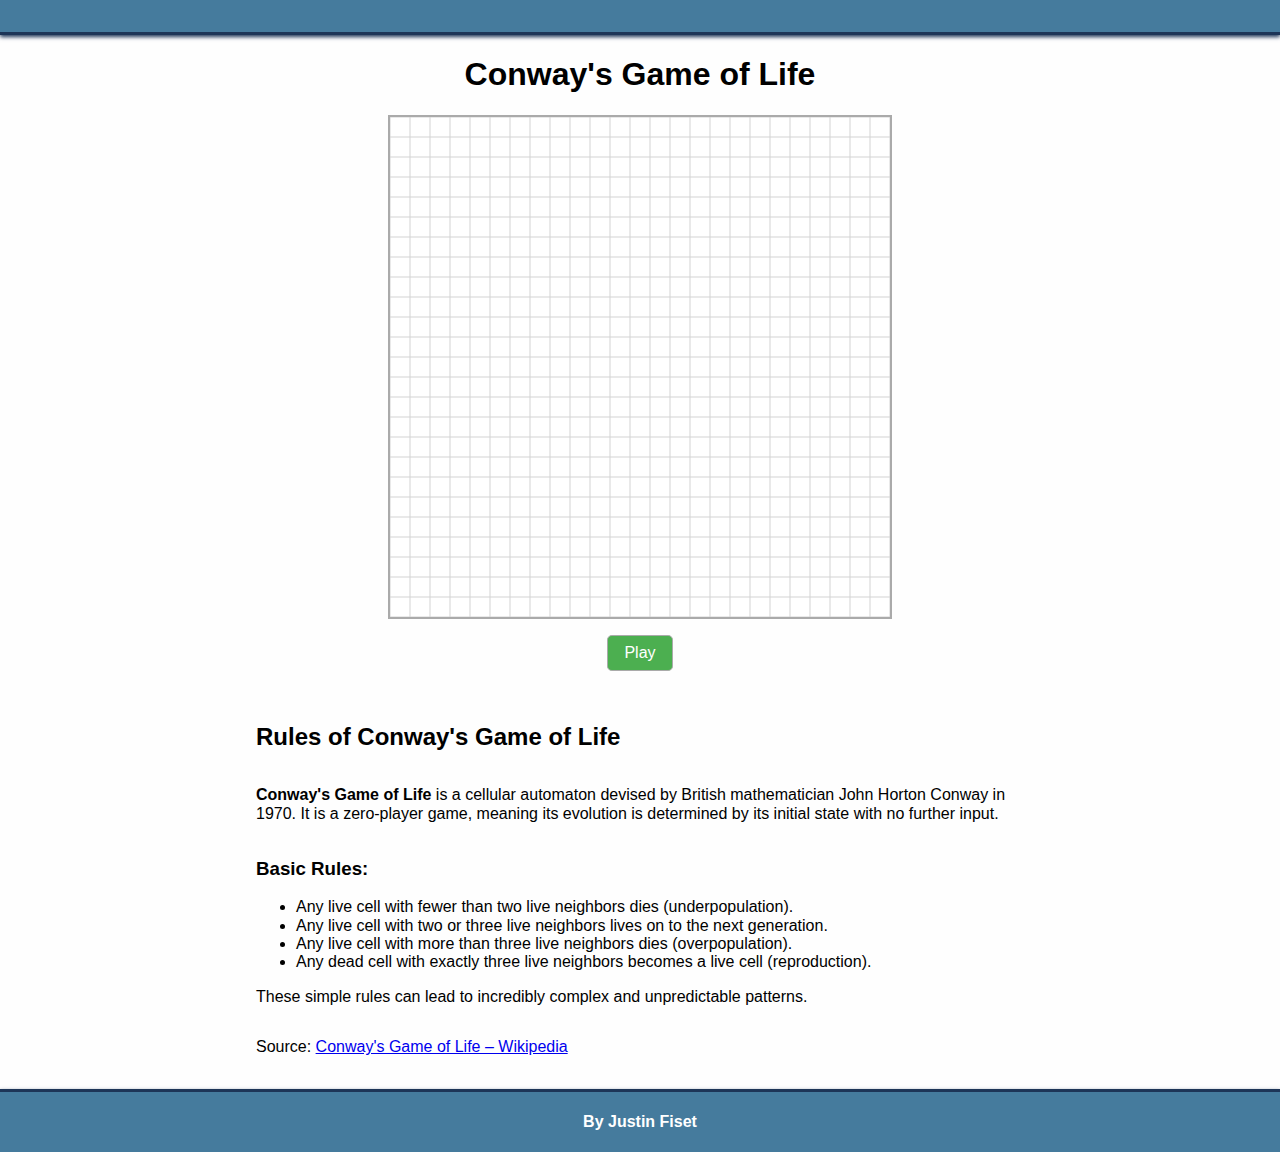
<file: gameoflife.html>
<html lang="en">

<head>
    <meta charset="UTF-8">
    <meta name="viewport" content="width=device-width, initial-scale=1.0">
    <title>Game of Life</title>
    <link rel="stylesheet" href="/ressources/gameoflife/css/normalize.css">
    <link rel="stylesheet" href="/ressources/gameoflife/css/game.css">
    <script src="/ressources/gameoflife/js/game.js" defer></script>
</head>

<body>
    <header>
        <nav></nav>
        <div id="mobile-warning">
            <h1>Warning</h1>
            <p>This game is not optimized for mobile devices. Please use a computer for the best experience.</p>
        </div>
    </header>
    <main>
        <div class="game-container">
            <h1>Conway's Game of Life</h1>
            <div id="canvas-wrapper">
                <canvas id="game-canvas" width="500" height="500"></canvas>
            </div>
            <p id="play-button">Start</p>
            <div id="rules">
                <h2>Rules of Conway's Game of Life</h2>
                <p>
                    <strong>Conway's Game of Life</strong> is a cellular automaton devised by British mathematician John
                    Horton Conway in 1970. It is a zero-player game, meaning its evolution is determined by its initial
                    state with no further input.
                </p>
                <h3>Basic Rules:</h3>
                <ul>
                    <li>Any live cell with fewer than two live neighbors dies (underpopulation).</li>
                    <li>Any live cell with two or three live neighbors lives on to the next generation.</li>
                    <li>Any live cell with more than three live neighbors dies (overpopulation).</li>
                    <li>Any dead cell with exactly three live neighbors becomes a live cell (reproduction).</li>
                </ul>
                <p>
                    These simple rules can lead to incredibly complex and unpredictable patterns.
                </p>
                <p>
                    Source: <a href="https://en.wikipedia.org/wiki/Conway%27s_Game_of_Life" target="_blank"
                        rel="noopener noreferrer">Conway's Game of Life – Wikipedia</a>
                </p>
            </div>
        </div>
    </main>
    <footer>
        <h4>By Justin Fiset</h4>
    </footer>
</body>

</html>
</file>
<file: ressources/gameoflife/css/game.css>
html, body {
    width: 100%;
    overflow-x: hidden;
}

body {
    font-family: 'Segoe UI', Tahoma, Geneva, Verdana, sans-serif;

    display: flex;
    flex-direction: column;
    min-height: 100vh;
    justify-content: space-between;

    background-color: #fefefe;
}

.game-container {
    display: flex;
    flex-direction: column;
    align-items: center;
    justify-content: center;
}

#canvas-wrapper {
    overflow-x: auto;
}

#game-canvas {
    border: 2px solid #aaa;
    background-color: #f0f0f0;
}

main {
    overflow-x: scroll;
}

footer {
    display: flex;
    justify-content: center;
    align-items: center;
    border-top: 1px solid #ddd;
    color: white;
    background-color: #457B9D;
    border-top: #1D3557 solid 3px;
    box-shadow: #1D3557 0px 2px 4px;
}

nav {
    height: 2em;
    background-color: #457B9D;
    border-bottom: #1D3557 solid 3px;
    box-shadow: #1D3557 0px 2px 4px;
}

#play-button {
    background-color: #4CAF50;
    border: none;
    color: white;
    padding: 0.5em 1em;
    text-align: center;
    cursor: pointer;
    border-radius: 0.3em;
    border: #aaa 1px solid;
}

#mobile-warning {
    background-color: orange;
    padding: 1em;
}

#rules {
    padding: 1em;
}

ul {
    margin: 0;
}

@media (min-width: 800px) {
    #mobile-warning {
        display: none;
    }

    main {
        overflow-x: hidden;
    }

    #canvas-wrapper {
        overflow-x: visible;
    }

    #rules {
        width: 60%;
        display: flex;
        flex-direction: column;
    }
}
</file>
